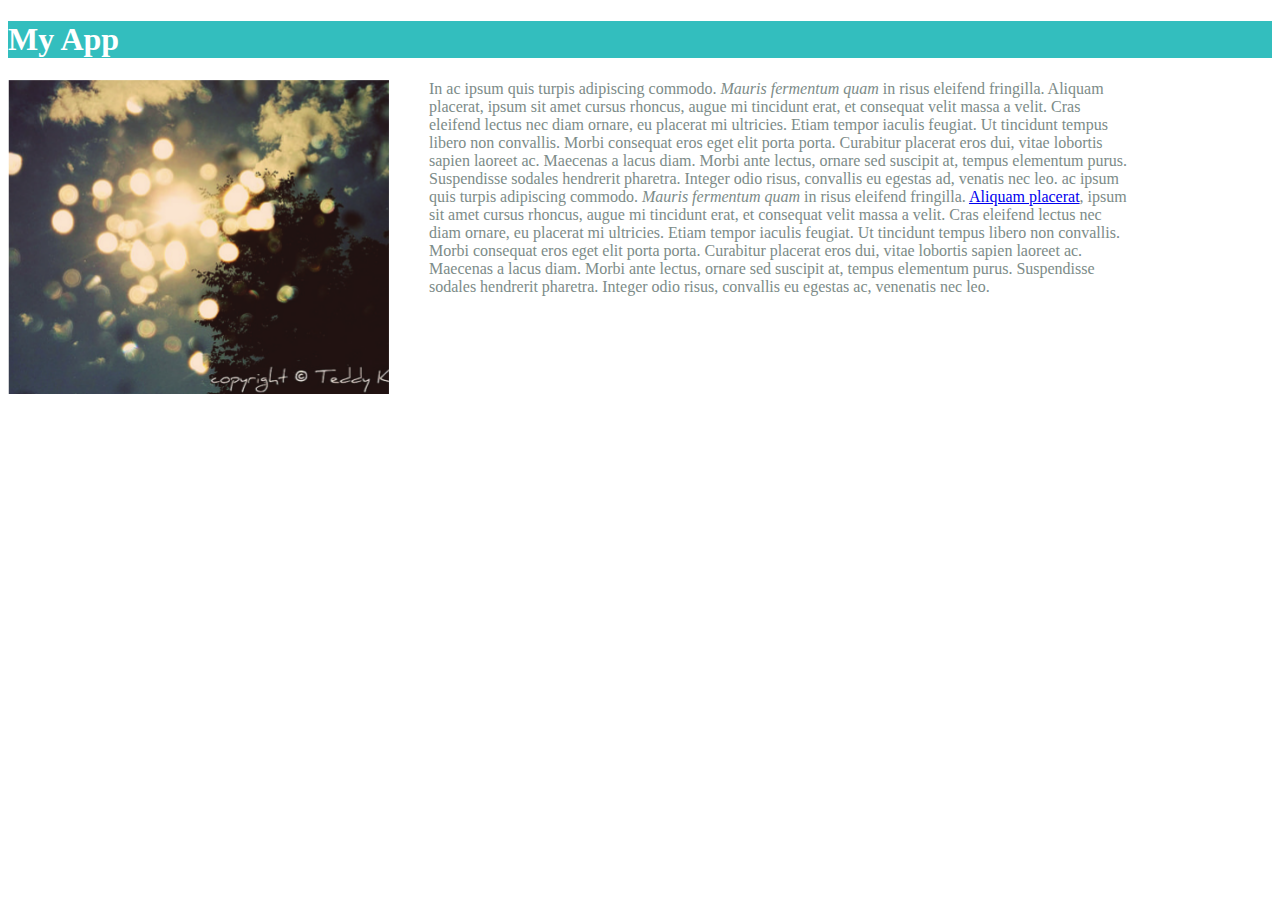
<file: toplist/index.html>
<!DOCTYPE html>
<html>
  <head>
    <meta charset="utf-8">
    <title>Let's box it up!</title>
    <link rel="stylesheet" type="text/css" href="style.css">
  </head>
  <body>
    <h1 class="title">My App</h1>
    <div class="app">
      <div class="image"><img src="imgs/app.png" alt="App Image"></div>
      <div class="description">In ac ipsum quis turpis adipiscing commodo. <em>Mauris fermentum quam</em> in risus eleifend fringilla. Aliquam placerat, ipsum sit amet cursus rhoncus, augue mi tincidunt erat, et consequat velit massa a velit. Cras eleifend lectus nec diam ornare, eu placerat mi ultricies. Etiam tempor iaculis feugiat. Ut tincidunt tempus libero non convallis. Morbi consequat eros eget elit porta porta. Curabitur placerat eros dui, vitae lobortis sapien laoreet ac. Maecenas a lacus diam. Morbi ante lectus, ornare sed suscipit at, tempus elementum purus. Suspendisse sodales hendrerit pharetra. Integer odio risus, convallis eu egestas ad, venatis nec leo. ac ipsum quis turpis adipiscing commodo. <em>Mauris fermentum quam</em> in risus eleifend fringilla. <a href="#">Aliquam placerat</a>, ipsum sit amet cursus rhoncus, augue mi tincidunt erat, et consequat velit massa a velit. Cras eleifend lectus nec diam ornare, eu placerat mi ultricies. Etiam tempor iaculis feugiat. Ut tincidunt tempus libero non convallis. Morbi consequat eros eget elit porta porta. Curabitur placerat eros dui, vitae lobortis sapien laoreet ac. Maecenas a lacus diam. Morbi ante lectus, ornare sed suscipit at, tempus elementum purus. Suspendisse sodales hendrerit pharetra. Integer odio risus, convallis eu egestas ac, venenatis nec leo.</div>
    </div>
  </body>
</html>
</file>
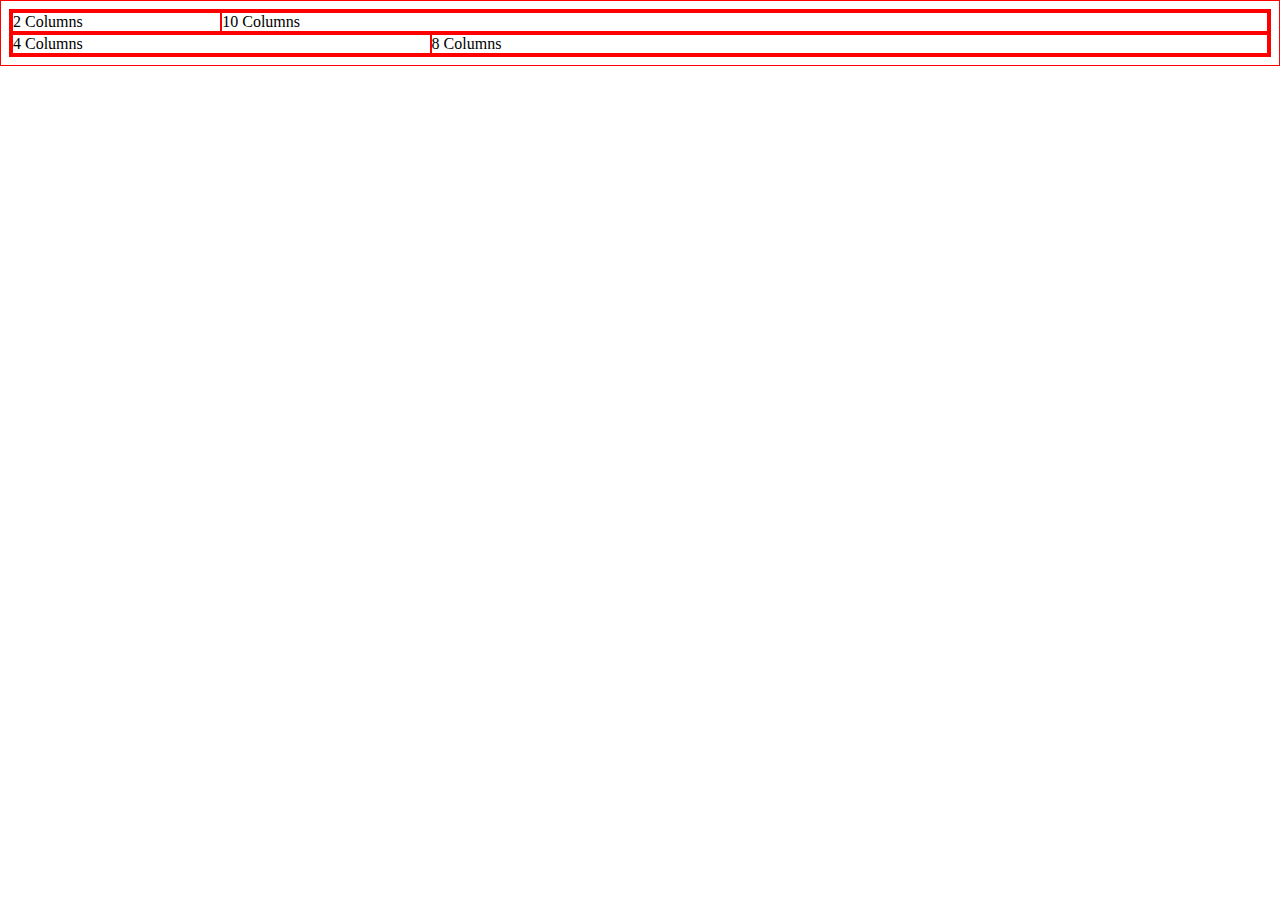
<file: portfolio/framework/test.html>
<!DOCTYPE html>
<html>
  <head>
    <meta charset="utf-8">
    <title>My Portfolio</title>
    <link rel="stylesheet" href="css/main.css">
  </head>
  <body>
    <div class="grid">
      <div class="row">
        <div class="col-2">2 Columns</div>
        <div class="col-10">10 Columns</div>
      </div>
      <div class="row">
        <div class="col-4">4 Columns</div>
        <div class="col-8">8 Columns</div>
      </div>

    </div>
  </body>
</html>
</file>
<file: toplist/style.css>
* {
  box-sizing: border-box;
}

.app {
  display: -webkit-flex;
  display: flex;
}

.description {
  color: #7C8B88;
  max-width: 705px;
}

.image {
  max-width: 460px;
  margin-right: 40px;
}

.title {
  background-color: #33BEBE;
  color: #FFF;
}
</file>
<file: portfolio/framework/css/main.css>
* {
  border: 1px solid red !important;

  -webkit-box-sizing: border-box;
  -moz-box-sizing: border-box;
  -ms-box-sizing: border-box;
  box-sizing: border-box;
}

.row {
  width: 100%;
  display: flex;
  flex-wrap: wrap;
}

.col-1 {
  width: 8.33%;
}

.col-2 {
  width: 16.66%;
}

.col-3 {
  width: 25%;
}

.col-4 {
  width: 33.33%;
}

.col-5 {
  width: 41.66%;
}

.col-6 {
  width: 50%;
}

.col-7 {
  width: 58.33%;
}

.col-8 {
  width: 66.66%;
}

.col-9 {
  width: 75%;
}

.col-10 {
  width: 83.33%;
}

.col-11 {
  width: 91.66%;
}

.col-12 {
  width: 100%;
}
</file>
